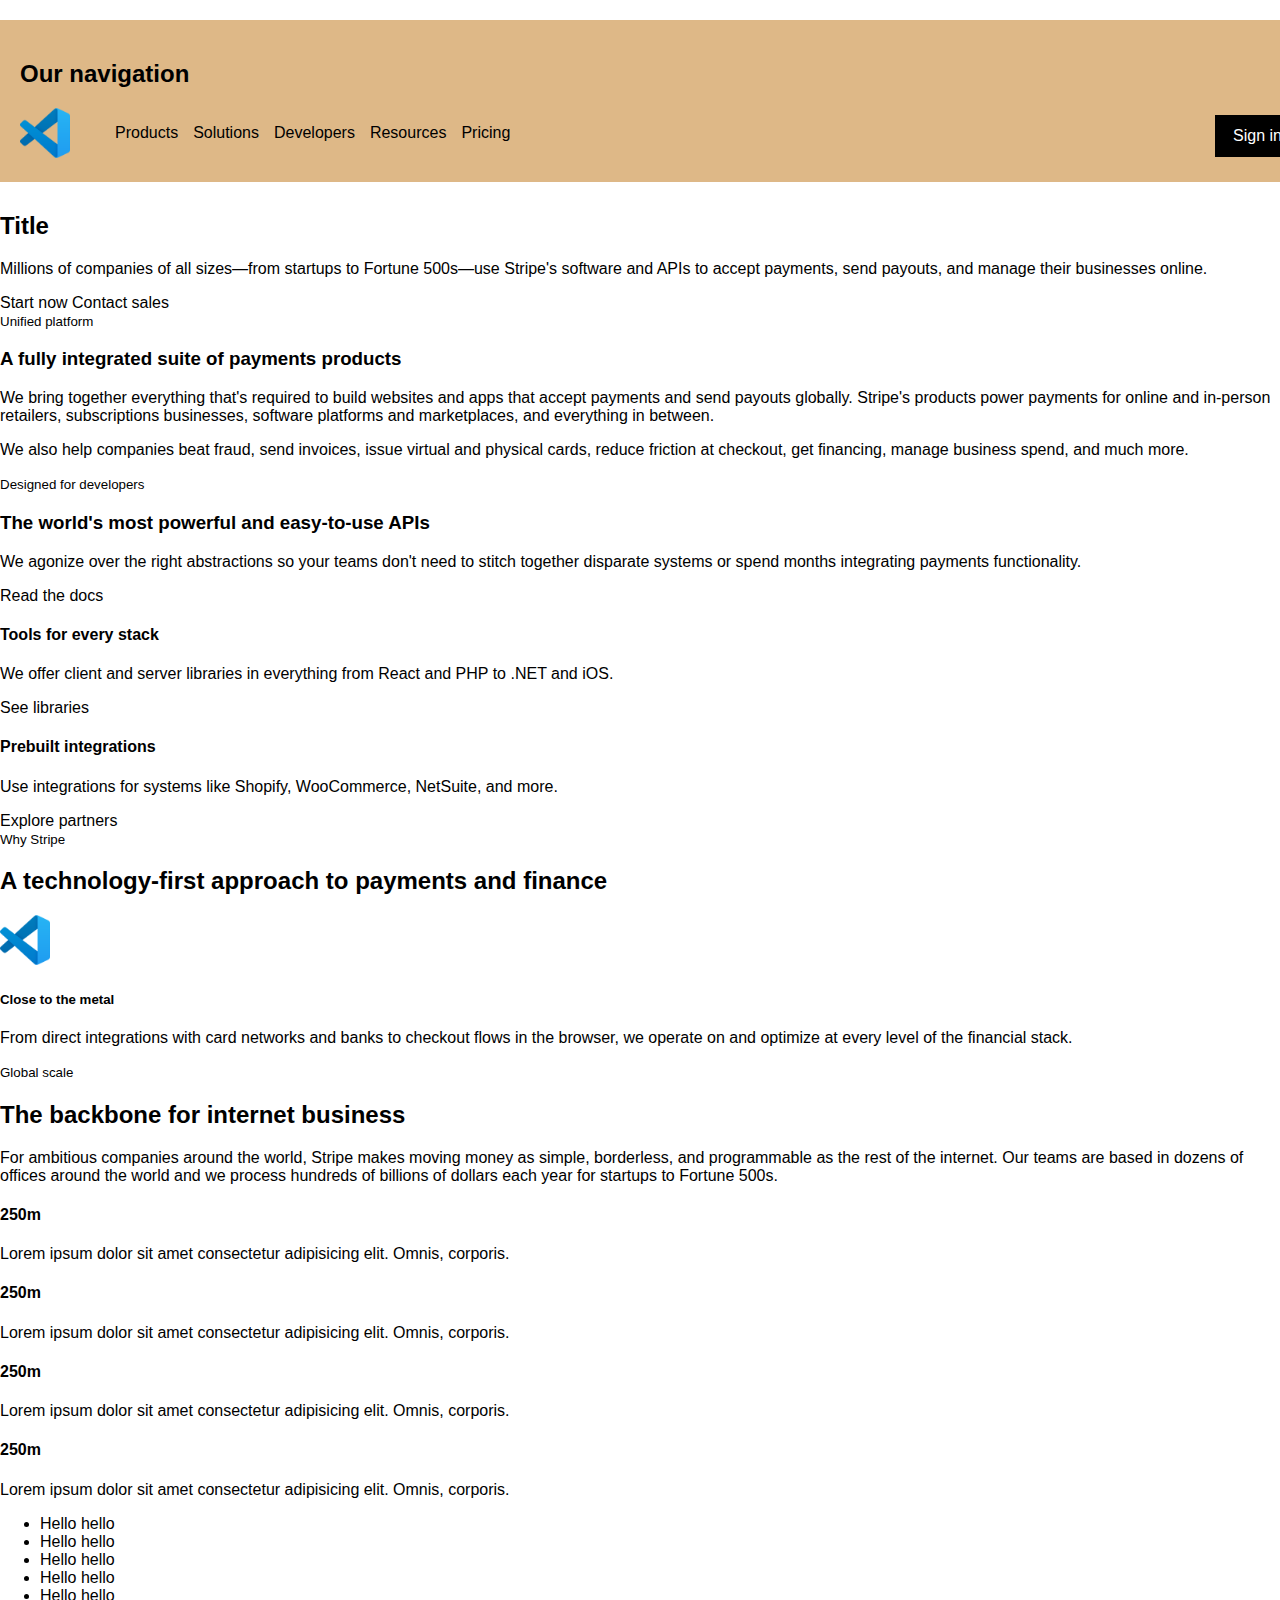
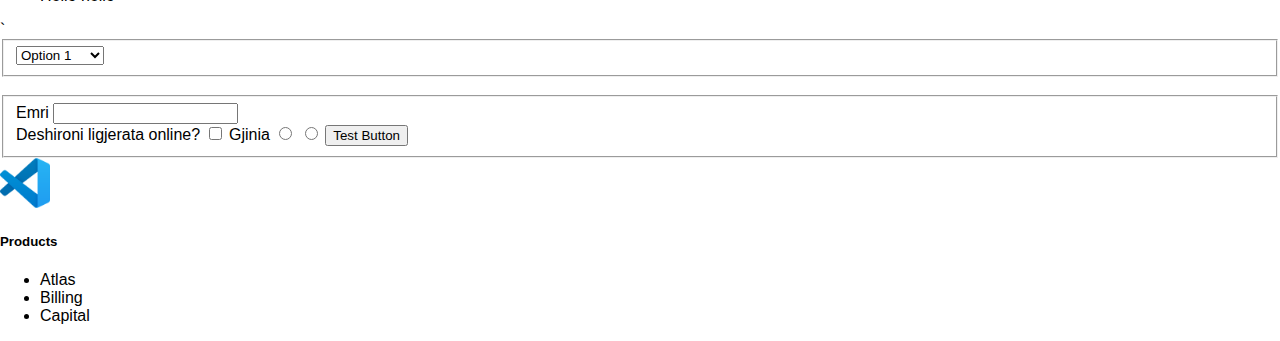
<file: 05/index.html>
<!DOCTYPE html>
<html>
  <head>
    <title>Semantic Tags</title>
    <link rel="stylesheet" href="css/style.css">
    
  </head>
  <body >    
    <header >
      <h2>Our navigation</h2>
      <nav>
        <a href="#" class="logo">
          <img style="width:50px;height:50px;" src="img/download.png" alt="Vscode">
        </a>
        <ul  class="navbar">
          <li><a style="color: black;"href="#">Products</a></li>
          <li><a style="color: black;" href="#">Solutions</a></li>
          <li><a style="color: black;" href="#">Developers</a></li>
          <li><a  style="color: black;"href="#">Resources</a></li>
          <li><a style="color: black; "href="#">Pricing</a></li>
        </ul>
        <a href="#" class="button">Sign in</a>
     </nav>
    </header>
    <main>
      <section>
        <h2>Title</h2>
        <p>Millions of companies of all sizes—from startups to Fortune 500s—use Stripe's software and APIs to accept payments, send payouts, and manage their businesses online.</p>
        <a href="#">Start now </a>
        <a href="#">Contact sales </a>
      </section>
      <section>
        <small>Unified platform</small>
        <h3>A fully integrated suite of payments products</h3>
        <div>
          <p>
            We bring together everything that's required to build websites and apps that accept payments and send payouts globally. Stripe's products power payments for <a href="#">online and in-person retailers</a>, subscriptions businesses, software platforms and marketplaces, and everything in between. </p>
        </div>
        <div>
          <p>We also help companies beat fraud, send invoices, issue virtual and physical cards, reduce friction at checkout, get financing, manage business spend, and much more.
          </p>
        </div>
      </section>
      <section>
        <small>Designed for developers</small>
        <h3>The world's most powerful and easy-to-use APIs
        </h3>
        <p>We agonize over the right abstractions so your teams don't need to stitch together disparate systems or spend months integrating payments functionality.
        </p>
        <a href="#">Read the docs </a>
        <article>
          <h4>Tools for every stack</h4>
          <p>We offer client and server libraries in everything from React and PHP to .NET and iOS.
          </p>
          <a href="#">See libraries </a>
        </article>
        <article>
          <h4>Prebuilt integrations</h4>
          <p>Use integrations for systems like Shopify, WooCommerce, NetSuite, and more.</p>
          <a href="#">Explore partners  </a>
        </article>
      </section>
      <section>
        <small>Why Stripe
        </small>
        <h2>A technology-first approach to payments and finance
        </h2>
        <article>
          <img style="width:50px;height:50px;" src="img/download.png" alt="Vsocde">
          <h5>Close to the metal</h5>
          <p>From <a href="#">direct integrations</a> with <a href="#">card networks and banks to checkout</a> flows in the browser, we operate on and optimize at every level of the financial stack.</p>
        </article>
      </section>
      <section>
        <small>Global scale</small>
        <h2>The backbone for internet business
        </h2>
        <p>For ambitious companies around the world, Stripe makes moving money as simple, borderless, and programmable as the rest of the internet. Our teams are based in dozens of offices around the world and we process hundreds of billions of dollars each year for <a href="#">startups to Fortune 500s.</a>
        </p>
        <article>
          <h4>250m</h4>
          <p>Lorem ipsum dolor sit amet consectetur adipisicing elit. Omnis, corporis.</p>
        </article>
        <article>
          <h4>250m</h4>
          <p>Lorem ipsum dolor sit amet consectetur adipisicing elit. Omnis, corporis.</p>
        </article>
        <article>
          <h4>250m</h4>
          <p>Lorem ipsum dolor sit amet consectetur adipisicing elit. Omnis, corporis.</p>
        </article>
        <article>
          <h4>250m</h4>
          <p>Lorem ipsum dolor sit amet consectetur adipisicing elit. Omnis, corporis.</p>
        </article>
      </section>
      <aside>
        <ul>
          <li><a href="#">Hello hello</a></li>
          <li><a href="#">Hello hello</a></li>
          <li><a href="#">Hello hello</a></li>
          <li><a href="#">Hello hello</a></li>
          <li><a href="#">Hello hello</a></li>
        </ul>
      </aside>
      <!-- <video style="width:400px;height:300px;" controls autoplay="true" placeholder="./img/download.png"> 
        <source  src="./img/video.mp4" >
      </video>
      <audio src="./img/audio.mp3" controls>
      </audio> -->`
      <form action="">
        <fieldset>
        <select name="opcionet" id="">
          <optgroup>
            <option value="1">Option 1</option>
            <option value="2">Option 2</option>
            <option value="3">Option 3</option>
          </optgroup>
          <optgroup>
            <option value="4">Option 1</option>
            <option value="5">Option 2</option>
            <option value="6">Option 3</option>
          </optgroup>
         
        </select>
      </fieldset>
        <br>
        <fieldset>

        <label for="first_name">Emri</label>
        <input id="first_name" type="text" name="first_last_name">
        <br>
        <label>Deshironi ligjerata online?
          <input type="checkbox" value="1" id="online">
        </label>
        <label for="gjinia">Gjinia</label>
        <input name="gj" type="radio" value="m">
        <input name="gj" type="radio" value="f">
        
    
        <input type="submit" value="Test Button" />
      </fieldset>

      </form>
    </main>
    <footer>
      <nav>
      <a href="#">
        <img style="width:50px;height:50px;" src="img/download.png" alt="Vscode">
      </a>
      <div>
        <h5>Products</h5>
        <ul>
          <li><a href="#">Atlas</a></li>
          <li><a href="#">Billing</a></li>
          <li><a href="#">Capital</a></li>
        </ul>
      </div>
    </nav>
    </footer>
  </body>
</html>
</file>
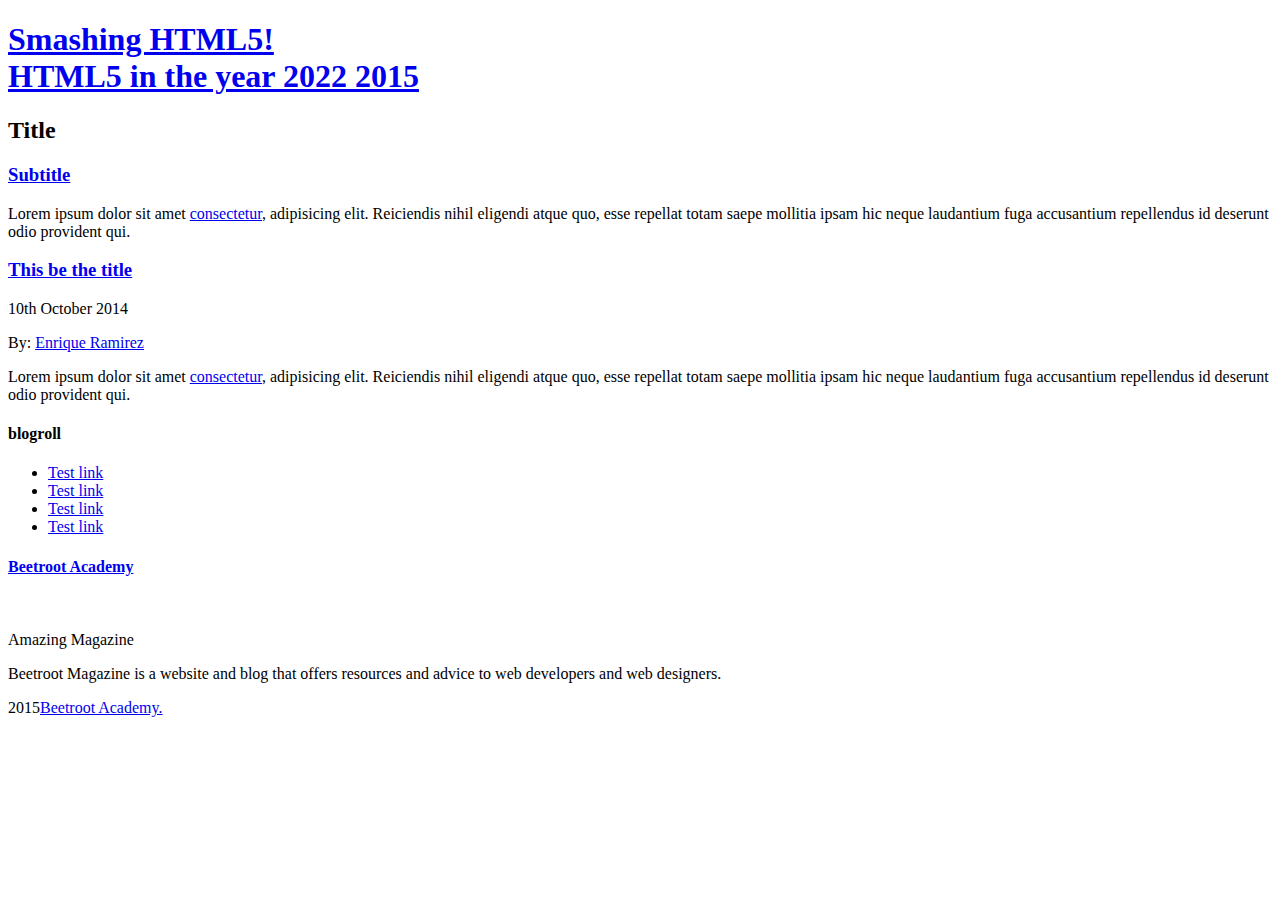
<file: 01/detyra1.html>
<!DOCTYPE html>
<html>

<head>
  <title> Tung juve </title>
</head>

<body>
  <h1><a href="#">Smashing HTML5! </br> <strong>HTML5 in the year 2022 2015</strong></a></h1>
  <h2>Title</h2>
  <h3><a href="#">Subtitle</a></h3>
  <p>Lorem ipsum dolor sit amet <a href="#">consectetur</a>, adipisicing elit. Reiciendis nihil eligendi atque quo, esse repellat totam saepe mollitia ipsam hic neque laudantium
    fuga accusantium repellendus id deserunt odio provident qui.</p>
  <h3><a href="#">This be the title </a></h3>
  <p>10th October 2014</p>
  <p>By: <a href="#">Enrique Ramirez</a></p>
  <p>Lorem ipsum dolor sit amet <a href="#">consectetur</a>, adipisicing elit. Reiciendis nihil eligendi atque quo, esse repellat totam saepe mollitia ipsam hic neque laudantium
    fuga accusantium repellendus id deserunt odio provident qui.</p>
    <h4>blogroll</h4>
    <ul>
      <li><a href="#">Test link</a></li>
      <li><a href="#">Test link</a></li>
      <li><a href="#">Test link</a></li>
      <li><a href="#">Test link</a></li>
    </ul>
    <h4><a href="#">Beetroot Academy</a> </h4> <br>
    <p>Amazing Magazine</p>
    <p>Beetroot Magazine is a website and blog that offers resources and advice to web developers and web designers.
    </p>
    <p>2015<a href="#">Beetroot Academy.</a></p>
</body>

</html>
</file>
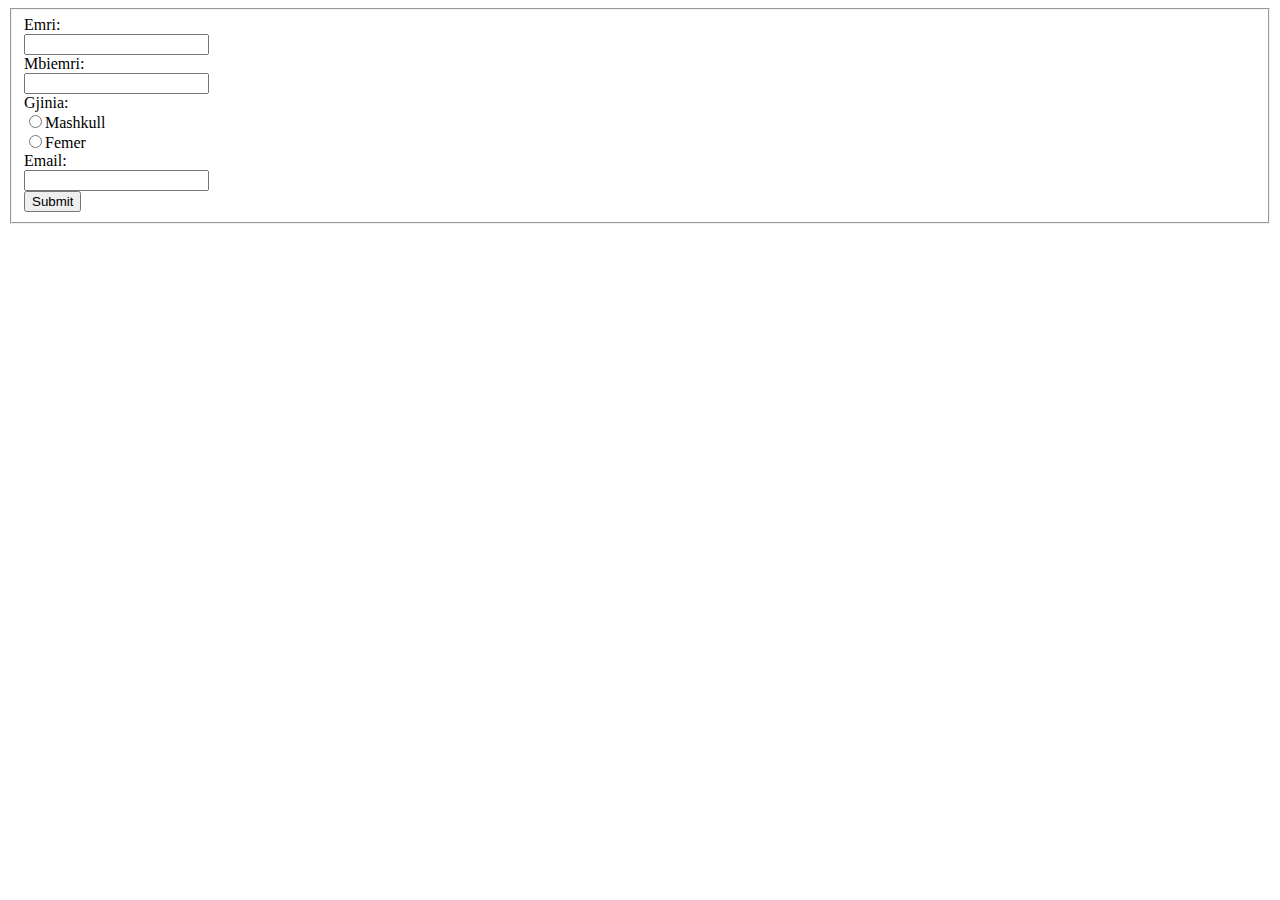
<file: 02/detyra2.html>
<!DOCTYPE html>
<html>
    <head>
<title>Detyre</title>
    </head>

    <body>
        <fieldset>
        <form action="">
           
 <label>Emri:</label><br />
 <input type="text" name="emri" id="emri"><br />
 <label>Mbiemri: </label><br />
 <input type="text" name="mbiemri" id="mbiemri"><br />
 <label>Gjinia:</label> <br>
 <input type="radio" name="gjinia" value="mashkull">Mashkull
 <br />
 <input type="radio" name="gjinia" value="femer">Femer<br />
 <label>Email:</label><br />
 <input type="email" name="email" id="email"><br/>
 <input type="submit" value="Submit">

        </form>
        </fieldset>
    </body>
</html>
</file>
<file: 05/css/style.css>
body{
    margin: 0;
    font-family: sans-serif;
    }
    a{
        color: black;
        text-decoration: none;
    }
    header{
        padding: 20px;
        background-color:burlywood;
        float: left;
        width: 100%;
        margin-bottom: 30px;
    }
    header ul {
        list-style: none;
        padding: 0;
        margin-left: 30px;
        float: left;
    }
    header ul li{
        float: left;
        margin-left: 15px;
    }
    header a{ 
        float: left;
    }
.button{
float: right;
margin-top: 7px;
background-color: black;
color: white;
padding: 12px 18px;
}
.main-content{

padding: 0px 20px;

}
</file>
